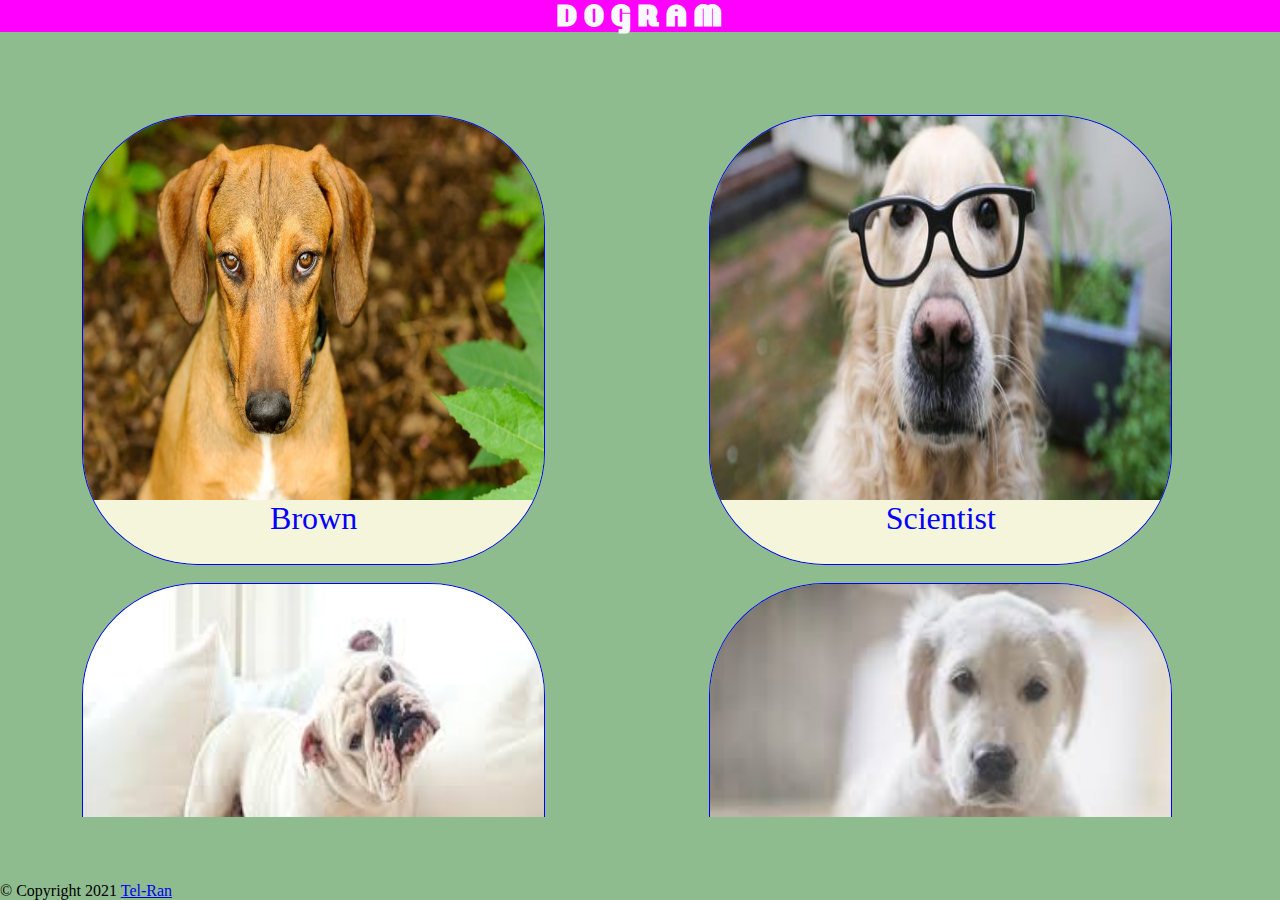
<file: index.html>
<!DOCTYPE html>
<html lang="en">

<head>
    <meta charset="UTF-8">
    <meta http-equiv="X-UA-Compatible" content="IE=edge">
    <meta name="viewport" content="width=device-width, initial-scale=1.0">
    <link rel="stylesheet" href="styles/dog-styles.css">
    <link rel="shortcut icon" href="images/faiconDog2.png" type="image/x-icon">
    <title>Dogram</title>
</head>

<body>
    <header>
        <h2 class="logo-title">D o g r a m</h2>
    </header>
    <main class="main-content hidden">
        <section class="details-container">
            <img class="details-image" src="images/dog1.jpg" alt="dog1 image">
            <span class="details-title">The most touchy dog</span>
            <button class="hide-button" onclick="hideDetails()">X</button>
            <audio class="details-sound" autoplay muted></audio>
        </section>  
        
       <ul class="thumbnails-list">
            <li class="thumbnails-item">
                <a class="thumbnails-anchor" href="images/dog1.jpg" data-details-title="The most touchy dog">
                    <img class="thumbnails-image" src="images/dog1.jpg" alt="dog1 image">
                    <audio class="thumbnails-sound" src="brown.mp3"></audio>
                    <span class="thumbnails-title">Brown</span>                 
                </a>

            </li>
            <li class="thumbnails-item">
                <a class="thumbnails-anchor" href="images/dog2.jpg" data-details-title="The smartest dog">
                    <img class="thumbnails-image" src="images/dog2.jpg" alt="dog2 image">
                    <audio class="thumbnails-sound" src="scientist.mp3"></audio>
                    <span class="thumbnails-title">Scientist</span>
                </a>

            </li>
            <li class="thumbnails-item">
                <a class="thumbnails-anchor" href="images/dog3.jpg" data-details-title="The laziest dog">
                    <img class="thumbnails-image" src="images/dog3.jpg" alt="dog3 image">
                    <audio class="thumbnails-sound" src="bummer.mp3"></audio>
                    <span class="thumbnails-title">Bummer</span>
                </a>

            </li>
            <li class="thumbnails-item">
                <a class="thumbnails-anchor" href="images/dog4.jpg" data-details-title="The most serious dog" >
                    <img class="thumbnails-image" src="images/dog4.jpg" alt="dog4 image">
                    <audio class="thumbnails-sound" src="speaker.mp3"></audio>
                    <span class="thumbnails-title">Speaker</span>
                </a>

            </li>
            <li class="thumbnails-item">
                <a class="thumbnails-anchor" href="images/dog5.jpg" data-details-title="The most beautiful dog">
                    <img class="thumbnails-image" src="images/dog5.jpg" alt="dog5 image">
                    <audio class="thumbnails-sound" src="dolly.mp3"></audio>
                    <span class="thumbnails-title">Dolly</span>
                </a>

            </li>
            <li class="thumbnails-item">
                <a class="thumbnails-anchor" href="images/dog1.jpg" data-details-title="The most touchy dog">
                    <img class="thumbnails-image" src="images/dog1.jpg" alt="dog1 image" onclick="barklingBrown()">                   
                    <span class="thumbnails-title">Brown</span>                 
                </a>

            </li>
            <li class="thumbnails-item">
                <a class="thumbnails-anchor" href="images/dog2.jpg" data-details-title="The smartest dog">
                    <img class="thumbnails-image" src="images/dog2.jpg" alt="dog2 image" onclick="barklingScientist()">
                    <span class="thumbnails-title">Scientist</span>
                </a>

            </li>
            <li class="thumbnails-item">
                <a class="thumbnails-anchor" href="images/dog3.jpg" data-details-title="The laziest dog">
                    <img class="thumbnails-image" src="images/dog3.jpg" alt="dog3 image"onclick="barklingBummer()">
                    <span class="thumbnails-title">Bummer</span>
                </a>

            </li>
            <li class="thumbnails-item">
                <a class="thumbnails-anchor" href="images/dog4.jpg" data-details-title="The most serious dog" >
                    <img class="thumbnails-image" src="images/dog4.jpg" alt="dog4 image" onclick="barklingSpeaker()">
                    <span class="thumbnails-title">Speaker</span>
                </a>

            </li>
            <li class="thumbnails-item">
                <a class="thumbnails-anchor" href="images/dog5.jpg" data-details-title="The most beautiful dog">
                    <img class="thumbnails-image" src="images/dog5.jpg" alt="dog5 image"onclick="barklingDolly()">
                    <span class="thumbnails-title">Dolly</span>
                </a>

            </li>
            

        </ul>

    </main>
    <footer class="footer-title">
        &copy; Copyright 2021
        <a href="http://tel-ran.com">Tel-Ran</a>
    </footer>
   <script src="src/index.js"></script>
</body>

</html>
</file>
<file: styles/dog-styles.css>
@font-face {
    font-family: lakeshor;
    src: url("fonts/LAKESHOR-webfont.svg");
    src: url("fonts/LAKESHOR-webfont.woff");
}
@font-face {
    font-family: airstream;
    src: url("fonts/Airstream-webfont.svg");
    src: url("fonts/Airstream-webfont.woff");
}
:root {
    --thumbnails-image-width: 20vw;
    --thumbnails-image-height: 18vw;
    --thumbnails-title-height: calc(var(--thumbnails-image-height) * 0.33);
}
body {
    display: flex;
    flex-direction: column;
    justify-content: space-between;
    margin: 0;
    background-color: darkseagreen;
    /* align-items: center; */
}

.thumbnails-list {
    display: flex;
    flex-direction: row;
    flex-wrap: wrap;
    max-height: 35vh;
    overflow-y: auto;
    justify-content: space-around;
    list-style: none;
    padding: 0;
    padding-top: 2.5vh;
}
.hidden .thumbnails-list {
    flex-direction: column;
    max-height: 80vh;
    flex-wrap:nowrap;
    justify-content: flex-start;
}
.hidden.main-content {
    display: flex;
    justify-content: center;
}
.hidden .thumbnails-image {
    width: calc(var(--thumbnails-image-width) * 3);
    height: calc(var(--thumbnails-image-height) * 3);
}
.thumbnails-image {
    width: var(--thumbnails-image-width);
    height: var(--thumbnails-image-height);
    display:block
}
.details-title {
    background-color: cornsilk;
    position: absolute;
    left: 3vw;
    bottom: 2vw;
    font-family: airstream;
    font-style: italic;
}
.details-image {
    width: 70vw;
    height: 60vw;
    border-radius: 25%;
}
.details-container {
    position: relative;
    display: flex;
    flex-direction: column;
    align-items: center;
    transition: 3s cubic-bezier(0.1, 2, 0.9, 1) ;
}
.hide-button {
    position:absolute;
    right: 10vw;
    top: 2vw;
}
.hidden .details-container {
    display: none
}
.thumbnails-title {
    display: block;
    text-align: center;
    background-color: beige;
    color: blue;
    font-size: 1.2rem;
    width: var(--thumbnails-image-width);
    height: var(--thumbnails-title-height);
}
.hidden .thumbnails-title {
    
    width: calc(var(--thumbnails-image-width) * 3);
    height: calc(var(--thumbnails-title-height) * 2);
    font-size: 2rem;
}
.thumbnails-item {
    margin-top: 2vh;
    margin-left: 2vw;
    border: 1px solid blue;
    max-width: var(--thumbnails-image-width);
    min-height: calc(var(--thumbnails-image-height) + var(--thumbnails-title-height));
    border-radius: 25%;
    overflow: hidden
}

.hidden .thumbnails-item {
   
    max-width: calc(var(--thumbnails-image-width) * 3);
    min-height: calc(var(--thumbnails-image-height) * 3 + var(--thumbnails-title-height) * 2);
   
}
.selected.thumbnails-item {
    border-radius: 0;
    border: 1px solid green
}
.thumbnails-anchor {
    text-decoration: none;
}
.logo-title {
    background-color: fuchsia;
    color: ghostwhite;
    font-size: 2rem;
    text-align: center;
   text-transform: uppercase;
   margin: 0;
   font-family: lakeshor;
}
body, html {
    height: 100%
}
.thumbnails-item:hover {
    transform: scale(1.1);
    transition: 50ms;
}
.is-tiny {
    transform: scale(0.001);
    transition: 0s;
}
@media (min-width: 568px){
    :root {
        --thumbnails-image-width: 12vw;
        --thumbnails-image-height: 10vw;
        --thumbnails-title-height: calc(var(--thumbnails-image-height) * 0.25);
    }
    .thumbnails-list {
        flex-direction: column;
        flex-wrap: nowrap;
        order: -1;
        max-height: 70vh;
        justify-content: flex-start;
        padding: 0;
        margin: 0;
       
    }
    .hidden .thumbnails-list {
        flex-direction: row;
        flex-wrap: wrap;
        justify-content: space-around;
    }
    
    
    .thumbnails-title {
        
        font-size: 1rem;
        
    }
    .thumbnails-item {
      
        margin-left:0;
       
        overflow:hidden;
       
        margin-top:0;
    }
    .thumbnails-item+.thumbnails-item {
        margin-top: 2vh;
    }
    
    .hidden .thumbnails-item{
        margin-top: 2vh
    }
    
    .details-image {
        width: 60vw;
        height: 43vw;
    }
    .details-title {
        left: -4vw;
        bottom: 2vw
        
    }
    .main-content {
        display: flex;
         justify-content: space-around; 
        
        
    }
    .details-container {
        justify-content: center;
        
    }
    body {
       
        justify-content: space-between;
        margin: 0;
    }
    .logo-title {
        margin: 0;
        font-size: 1.5rem;
        
    }
}
@media (min-width: 900px){


    .thumbnails-list {
        
        max-height: 85vh;
       
       padding-right: 2vw
    }
    .thumbnails-title {
        
        font-size: 1.5rem;
        
    }
    
    
    .details-image {
        width: 50vw;
        height: 38vw;
    }
    .details-title {
        left: 1vw;
        bottom: 3vw;
        font-size: 2rem;
        
    }
   
    .logo-title {
        margin: 0;
        font-size: 2rem;
        
    }
}
</file>
